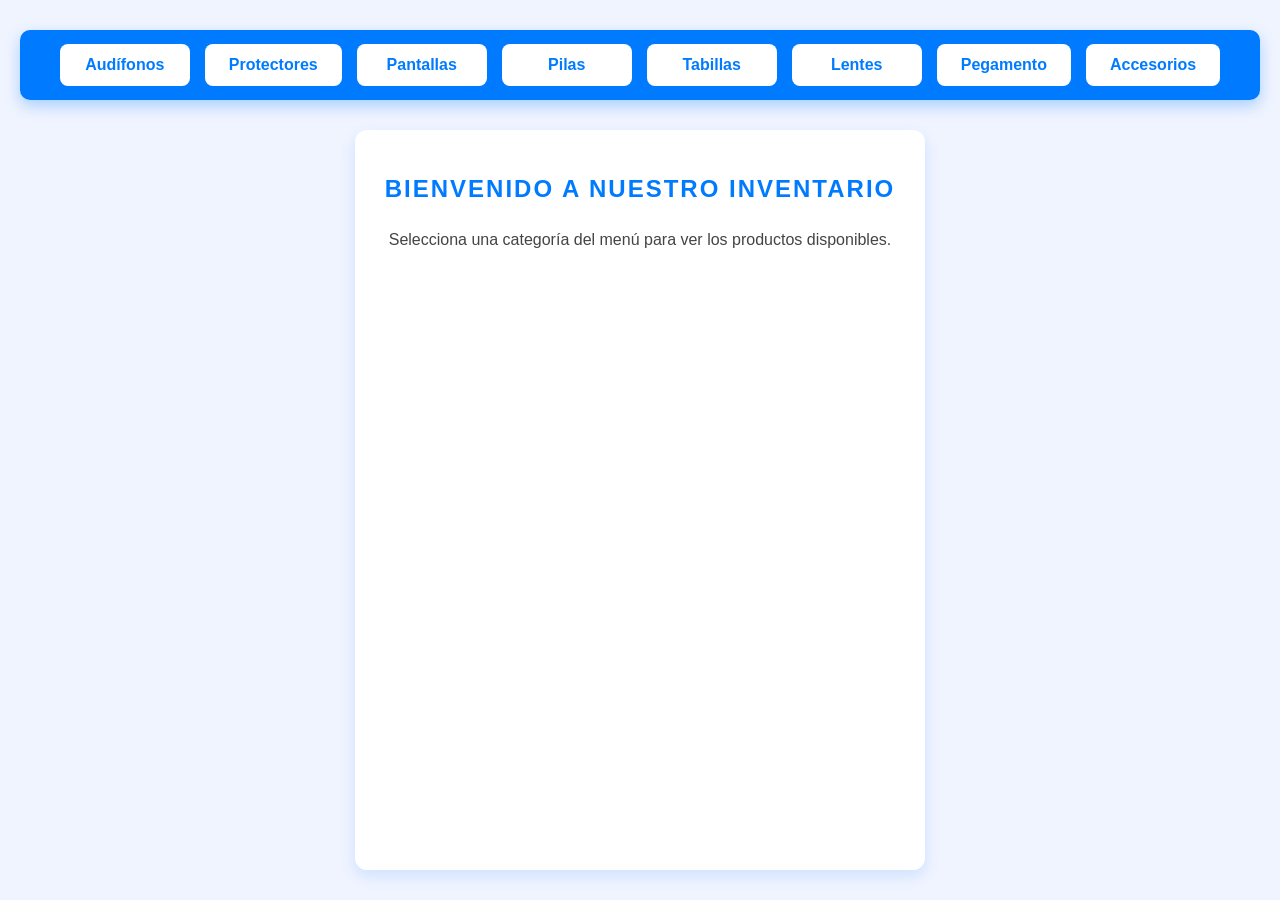
<file: index.html>
<!DOCTYPE html>
<html lang="es">
<head>
<meta charset="UTF-8" />
<meta name="viewport" content="width=device-width, initial-scale=1" />
<title>Inventario y Catálogo</title>
<style>
  /* Reset básico */
  * {
    box-sizing: border-box;
  }
  body {
    font-family: 'Segoe UI', Tahoma, Geneva, Verdana, sans-serif;
    margin: 0;
    padding: 30px 20px;
    background: #f0f4ff;
    color: #333;
    min-height: 100vh;
    display: flex;
    flex-direction: column;
  }

  /* Menú barra */
  .menu-bar {
    display: flex;
    flex-wrap: wrap;
    justify-content: center;
    gap: 15px;
    background-color: #007bff;
    padding: 14px 20px;
    border-radius: 10px;
    box-shadow: 0 6px 15px rgba(0,123,255,0.3);
    user-select: none;
    margin-bottom: 30px;
  }

  /* Botones del menú */
  .menu-bar button {
    background: white;
    color: #007bff;
    border: none;
    padding: 12px 24px;
    font-size: 1rem;
    font-weight: 600;
    border-radius: 8px;
    box-shadow: 0 4px 9px rgba(0,123,255,0.25);
    cursor: pointer;
    transition: background-color 0.3s ease, color 0.3s ease,
                box-shadow 0.3s ease, transform 0.2s ease;
    min-width: 130px;
    text-align: center;
  }

  .menu-bar button:hover,
  .menu-bar button:focus {
    background-color: #0056b3;
    color: #fff;
    box-shadow: 0 8px 20px rgba(0,86,179,0.6);
    transform: scale(1.07);
    outline: none;
  }

  .menu-bar button:active {
    transform: scale(0.98);
  }

  /* Contenedor principal */
  #content {
    flex-grow: 1;
    max-width: 1200px;
    margin: 0 auto;
    background: white;
    padding: 25px 30px;
    border-radius: 12px;
    box-shadow: 0 6px 15px rgba(0,123,255,0.15);
    min-height: 400px;
  }

  /* Estilo básico para títulos y texto */
  h2 {
    text-align: center;
    color: #007bff;
    margin-bottom: 25px;
    text-transform: uppercase;
    letter-spacing: 2px;
  }

  p {
    font-size: 1rem;
    color: #444;
    line-height: 1.5;
    text-align: center;
  }

  /* Responsive */
  @media (max-width: 700px) {
    .menu-bar button {
      min-width: 100px;
      padding: 10px 16px;
      font-size: 0.9rem;
    }
  }

  @media (max-width: 400px) {
    .menu-bar button {
      min-width: 90px;
      padding: 8px 12px;
      font-size: 0.85rem;
    }
  }
</style>
</head>
<body>

<nav class="menu-bar">
  <button onclick="loadSection('audifonos')">Audífonos</button>
  <button onclick="loadSection('protectores')">Protectores</button>
  <button onclick="loadSection('pantallas')">Pantallas</button>
  <button onclick="loadSection('pilas')">Pilas</button>
  <button onclick="loadSection('tabillas')">Tabillas</button>
  <button onclick="loadSection('lentes')">Lentes</button>
  <button onclick="loadSection('pegamento')">Pegamento</button>
  <button onclick="loadSection('accesorios')">Accesorios</button>
</nav>

<!-- Contenedor donde se carga contenido -->
<div id="content">
  <h2>Bienvenido a nuestro Inventario</h2>
  <p>Selecciona una categoría del menú para ver los productos disponibles.</p>
</div>

<script>
  function loadSection(section) {
    const contentDiv = document.getElementById('content');
    fetch(`${section}.html`)
      .then(res => {
        if (!res.ok) throw new Error('No se pudo cargar el apartado');
        return res.text();
      })
      .then(html => {
        contentDiv.innerHTML = html;
      })
      .catch(err => {
        contentDiv.innerHTML = `<div class="error-msg">No se pudo cargar el apartado. Intenta de nuevo.</div>`;
        console.error('Error al cargar sección:', err);
      });
  }
</script>


</body>
</html>
</file>
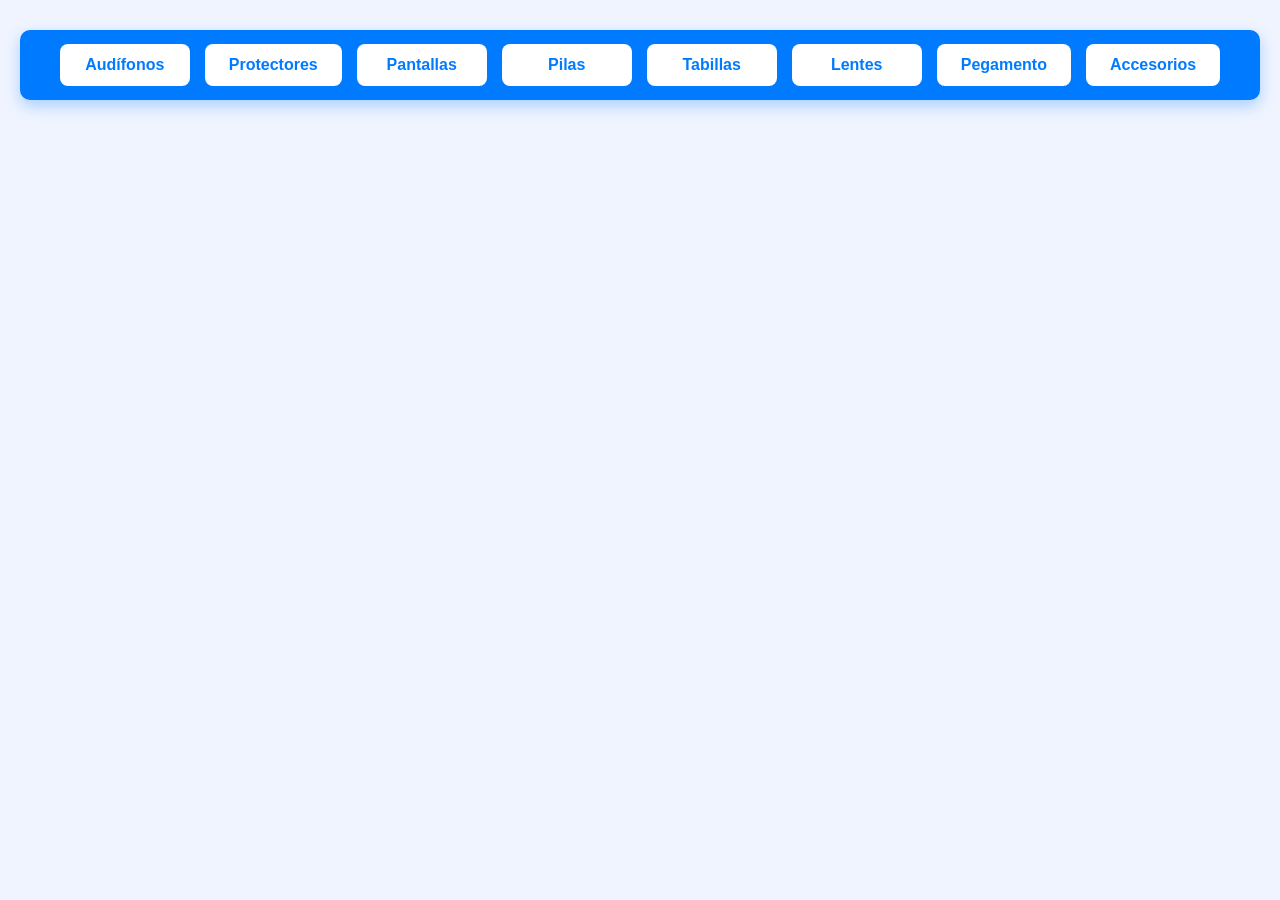
<file: menu.html>
<!DOCTYPE html>
<html lang="es">
<head>
<meta charset="UTF-8" />
<meta name="viewport" content="width=device-width, initial-scale=1" />
<title>Menú Profesional con Botones</title>
<style>
  /* Reset básico */
  * {
    box-sizing: border-box;
  }
  body {
    font-family: 'Segoe UI', Tahoma, Geneva, Verdana, sans-serif;
    margin: 0;
    padding: 30px 20px;
    background: #f0f4ff;
    color: #333;
  }

  /* Menú barra */
  .menu-bar {
    display: flex;
    flex-wrap: wrap;
    justify-content: center;
    gap: 15px;
    background-color: #007bff;
    padding: 14px 20px;
    border-radius: 10px;
    box-shadow: 0 6px 15px rgba(0,123,255,0.3);
    user-select: none;
  }

  /* Botones del menú */
  .menu-bar button {
    background: white;
    color: #007bff;
    border: none;
    padding: 12px 24px;
    font-size: 1rem;
    font-weight: 600;
    border-radius: 8px;
    box-shadow: 0 4px 9px rgba(0,123,255,0.25);
    cursor: pointer;
    transition: background-color 0.3s ease, color 0.3s ease,
                box-shadow 0.3s ease, transform 0.2s ease;
    min-width: 130px;
    text-align: center;
  }

  .menu-bar button:hover,
  .menu-bar button:focus {
    background-color: #0056b3;
    color: #fff;
    box-shadow: 0 8px 20px rgba(0,86,179,0.6);
    transform: scale(1.07);
    outline: none;
  }

  .menu-bar button:active {
    transform: scale(0.98);
  }

  /* Adaptación móvil */
  @media (max-width: 700px) {
    .menu-bar {
      gap: 10px;
      padding: 12px 10px;
    }
    .menu-bar button {
      min-width: 100px;
      padding: 10px 16px;
      font-size: 0.9rem;
    }
  }

  @media (max-width: 400px) {
    .menu-bar button {
      min-width: 90px;
      padding: 8px 12px;
      font-size: 0.85rem;
    }
  }
</style>
</head>
<body>

<nav class="menu-bar">
  <button onclick="loadSection('audifonos')">Audífonos</button>
  <button onclick="loadSection('protectores')">Protectores</button>
  <button onclick="loadSection('pantallas')">Pantallas</button>
  <button onclick="loadSection('pilas')">Pilas</button>
  <button onclick="loadSection('tabillas')">Tabillas</button>
  <button onclick="loadSection('lentes')">Lentes</button>
  <button onclick="loadSection('pegamento')">Pegamento</button>
  <button onclick="loadSection('accesorios')">Accesorios</button>
</nav>

<script>
  // Ejemplo simple de función loadSection
  function loadSection(section) {
    alert('Sección cargada: ' + section);
    // Aquí va tu código para cargar contenido dinámico
  }
</script>

</body>
</html>
</file>
